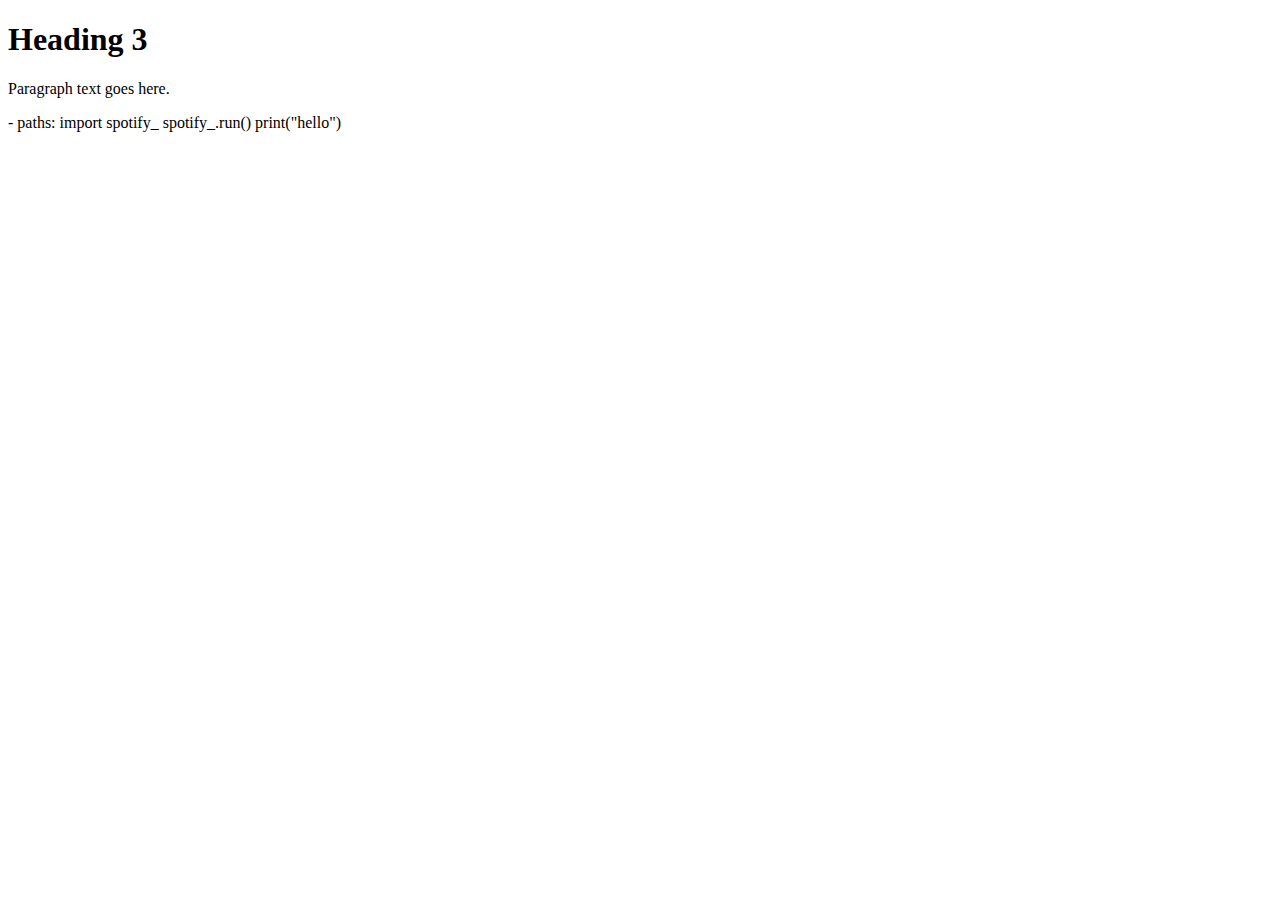
<file: webpage_.html>
<!DOCTYPE html>
<html>
  <head>
    <title>MusikQuizet</title>
    <meta charset="utf-8">
    <meta name="viewport" content="width=device-width,initial-scale=1" />

    <link rel="stylesheet" href="https://pyscript.net/latest/pyscript.css" />
    <script defer src="https://pyscript.net/latest/pyscript.js"></script>
    
  </head>
  <body>
    <h1>Heading 3</h1>
    <p>Paragraph text goes here.</p>
    <py-env>
      - paths:
    </py-env>
    <py-script>
      import spotify_
      spotify_.run()
      print("hello")
    </py-script>
    
  </body>
</html>
</file>
